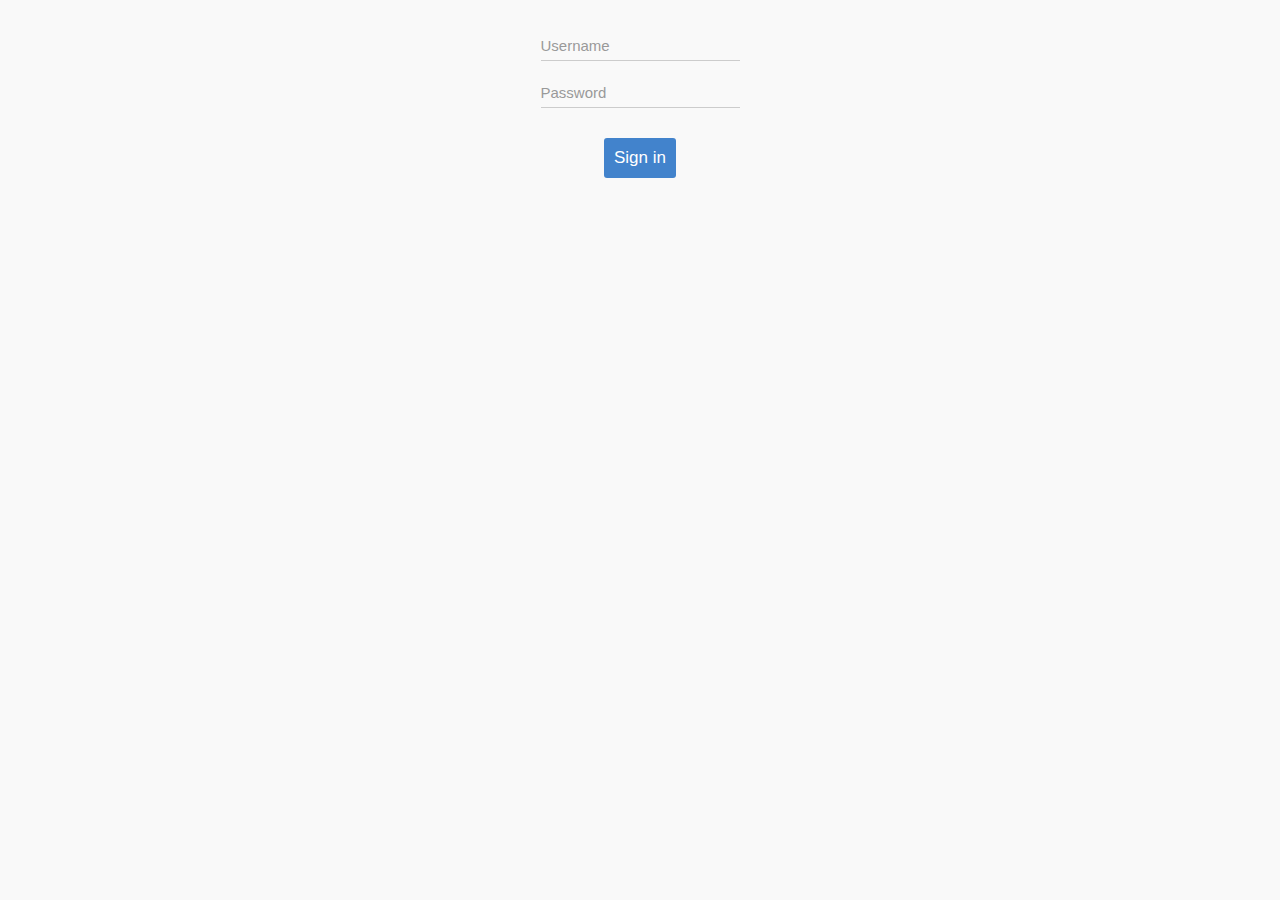
<file: src/main/resources/public/index.html>
<!DOCTYPE html>
<html lang="en">
<head>
  <meta charset="UTF-8">
  <title>Onsen UI Memo App 2.0</title>

  <script src="lib/onsen/js/onsenui.js"></script>

  <script src="js/app.js"></script>
  <script src="js/repository.js"></script>
  <script src="js/services.js"></script>
  <script src="js/controllers.js"></script>

  <link rel="stylesheet" href="lib/onsen/css/onsenui.css">
  <link rel="stylesheet" href="lib/onsen/css/onsen-css-components.css">
  <link rel="stylesheet" href="style.css">

</head>

<body>

  <!-- First navigation component: Navigator. This will remain always on top of the app. -->
  <ons-navigator id="myNavigator" page="login.html">
  </ons-navigator>

  <template id="login.html">
    <ons-page>
      <ons-splitter id="login">
        <ons-splitter-content page="html/login.html">
        </ons-splitter-content>
      </ons-splitter>
    </ons-page>
  </template>

  <!-- Second navigation component: Splitter. This will disappear if the first component changes its content. -->
  <template id="home.html">
    <ons-page>
      <ons-splitter id="mySplitter">
        <ons-splitter-side page="html/menu.html" swipeable width="250px" collapse swipe-target-width="50px">
        </ons-splitter-side>
        <ons-splitter-content page="tabbar.html">
        </ons-splitter-content>
      </ons-splitter>
    </ons-page>
  </template>

  <!-- Third navigation component: Tabbar. This will disappear if the first or second components change their content. -->
  <template id="tabbar.html">
    <ons-page id="tabbarPage">
      <ons-toolbar>
        <div class="left">
          <!-- Toolbar-button with different icons depending on the platform. -->
          <ons-toolbar-button component="button/menu">
            <ons-icon icon="ion-navicon, material:md-menu" size="32px, material:24px"></ons-icon>
          </ons-toolbar-button>
        </div>
        <div class="center">Simrah Fashion</div>
        <div class="right">
          <!-- Toolbar-button  only visible for iOS/other. -->
          <ons-if platform="ios other">
            <ons-toolbar-button component="button/new-sale">New</ons-toolbar-button>
          </ons-if>
        </div>
      </ons-toolbar>

      <!-- Floating Action Button only visible for Android. -->
      <ons-if platform="android">
        <ons-fab position="right bottom" component="button/new-sale">
          <ons-icon icon="md-edit"></ons-icon>
        </ons-fab>
      </ons-if>

      <!-- Auto-positioned Tabbar: top on Android, bottom on iOS/other. -->
      <ons-tabbar id="myTabbar" position="auto">
        <ons-tab page="html/sales.html" label="Today's Sales" active>
        </ons-tab>
        <ons-tab page="html/product.html" label="Products">
        </ons-tab>
      </ons-tabbar>
    </ons-page>
  </template>

</body>

</html>
</file>
<file: src/main/resources/public/lib/onsen/css/onsenui.css>
/*! onsenui - v2.5.1 - 2017-07-24 */
/*
Copyright 2013-2015 ASIAL CORPORATION

Licensed under the Apache License, Version 2.0 (the "License");
you may not use this file except in compliance with the License.
You may obtain a copy of the License at

   http://www.apache.org/licenses/LICENSE-2.0

Unless required by applicable law or agreed to in writing, software
distributed under the License is distributed on an "AS IS" BASIS,
WITHOUT WARRANTIES OR CONDITIONS OF ANY KIND, either express or implied.
See the License for the specific language governing permissions and
limitations under the License.

 */

@import url("ionicons/css/ionicons.min.css");
@import url("material-design-iconic-font/css/material-design-iconic-font.min.css");
@import url("font_awesome/css/font-awesome.min.css");

/* custom elements */
ons-page, ons-navigator,
ons-split-view, ons-sliding-menu, ons-tabbar,
ons-gesture-detector {
  display: block;
}

ons-navigator,
ons-tabbar,
ons-splitter,
ons-action-sheet,
ons-dialog,
ons-toast,
ons-alert-dialog {
  position: absolute;
  top: 0;
  left: 0;
  bottom: 0;
  right: 0;
  overflow: hidden;
}

ons-toast {
  pointer-events: none;
}

ons-toast .toast {
  pointer-events: auto;
}

ons-tab {
  -webkit-transform: translate3d(0, 0, 0);
          transform: translate3d(0, 0, 0);
}

ons-page, ons-navigator, ons-tabbar, ons-sliding-menu, ons-split-view, ons-dialog, ons-alert-dialog, ons-action-sheet, ons-toast {
  z-index: 2;
}

ons-fab, ons-speed-dial {
  z-index: 10001;
}

* {
  -webkit-touch-callout: none;
  -webkit-user-select: none;
  -webkit-tap-highlight-color: rgba(0, 0, 0, 0) !important;
}

input, textarea {
  -webkit-user-select: auto;
  -moz-user-select: text;
}

ons-toolbar:not([inline]), ons-bottom-toolbar {
  position: absolute;
  left: 0;
  right: 0;
  z-index: 10000;
}
ons-toolbar:not([inline]) {
  top: 0;
}
ons-bottom-toolbar {
  bottom: 0;
}

.page, .page__content {
  background-color: transparent !important;
  background: transparent !important;
}

.page__content {
  overflow: auto;
  -webkit-overflow-scrolling: touch;
  z-index: 0;
  -ms-touch-action: pan-y;
}

.page.overflow-visible,
.page.overflow-visible .page,
.page.overflow-visible .page__content,
.page.overflow-visible ons-navigator,
.page.overflow-visible ons-splitter {
  overflow: visible;
}

.page.overflow-visible .page__content.content-swiping,
.page.overflow-visible .page__content.content-swiping .page,
.page.overflow-visible .page__content.content-swiping .page__content {
  overflow: auto;
}

.toolbar:not(.toolbar--transparent) + .page__background,
.toolbar:not(.toolbar--cover-content) + .page__background + .page__content {
  top: 44px;
}

.toolbar.toolbar--cover-content + .page__background + .page__content {
  padding-top: 44px;
}

.toolbar--material:not(.toolbar--transparent) + .page__background,
.toolbar--material:not(.toolbar--cover-content) + .page__background + .page__content {
  top: 56px;
}

.toolbar--material.toolbar--cover-content + .page__background + .page__content {
  padding-top: 56px;
}

.page[status-bar-fill] > .page__content {
  top: 20px;
}

.page[status-bar-fill] > .toolbar {
  padding-top: 20px;
  box-sizing: content-box;
}

.page[status-bar-fill] > .toolbar + .page__background + .page__content {
  top: 64px;
}

.page[status-bar-fill] > .toolbar--material + .page__background + .page__content {
  top: 76px;
}

ons-tabbar[status-bar-fill] > .tabbar--top__content {
  top: 71px;
}

ons-tabbar[status-bar-fill] > .tabbar--top {
  padding-top: 22px;
}

ons-tabbar[position="top"] .page[status-bar-fill] > .page__content {
  top: 0px;
}

.toolbar + .page__background + .page__content ons-tabbar[status-bar-fill] > .tabbar--top {
  top: 0px;
}

.toolbar + .page__background + .page__content ons-tabbar[status-bar-fill] > .tabbar--top__content {
  top: 49px;
}

.page-with-bottom-toolbar > .page__content {
  bottom: 44px;
}

.page__content > .list:not(.list--material):first-child {
  margin-top: -1px; /* Avoid double border with toolbar */
}

ons-action-sheet[disabled],
ons-dialog[disabled],
ons-alert-dialog[disabled],
ons-popover[disabled] {
  pointer-events: none;
  opacity: 0.75;
}

ons-list-item[disabled] {
   pointer-events: none;
}

ons-range[disabled] {
  opacity: 0.3;
  pointer-events: none;
}

ons-pull-hook {
  position: relative;
  display: block;
  margin: auto;
  text-align: center;
  z-index: 20002;
}

ons-splitter, ons-splitter-mask, ons-splitter-content, ons-splitter-side {
  display: block;
  position: absolute;
  left: 0;
  right: 0;
  top: 0;
  bottom: 0;
  box-sizing: border-box;
  z-index: 0;
}

ons-splitter-mask {
  z-index: 4;
  background-color: rgba(0, 0, 0, 0.1);
  display: none;
  opacity: 0;
}

ons-splitter-content {
  z-index: 2;
}

ons-splitter-side {
  right: auto;
  z-index: 2;
}

ons-splitter-side[side="right"] {
  right: 0;
  left: auto;
}

ons-splitter-side[mode="collapse"] {
  z-index: 5;
  left: auto;
  right: 100%;
}

ons-splitter-side[side="right"][mode="collapse"] {
  right: auto;
  left: 100%;
}

ons-splitter-side[mode="split"] {
  z-index: 3;
}

ons-toolbar-button > ons-icon[icon*="ion-"] {
  font-size: 26px;
}

ons-range, ons-select {
  display: inline-block;
}

ons-range > input {
  min-width: 50px;
  width: 100%;
}

ons-select > select {
  width: 100%;
}

/*
Copyright 2013-2015 ASIAL CORPORATION

Licensed under the Apache License, Version 2.0 (the "License");
you may not use this file except in compliance with the License.
You may obtain a copy of the License at

   http://www.apache.org/licenses/LICENSE-2.0

Unless required by applicable law or agreed to in writing, software
distributed under the License is distributed on an "AS IS" BASIS,
WITHOUT WARRANTIES OR CONDITIONS OF ANY KIND, either express or implied.
See the License for the specific language governing permissions and
limitations under the License.

 */

ons-carousel {
  display: block;
  position: relative;
  width: 100%;
  overflow: hidden;
}

ons-carousel-item {
  display: block;
  height: 100%;
  visibility: hidden;
}

ons-carousel[fullscreen] {
  position: absolute;
  top: 0px;
  right: 0px;
  left: 0px;
  bottom: 0px;
  box-sizing: border-box;
}

ons-carousel[disabled] {
  pointer-events: none;
  opacity: 0.75;
}

ons-row {
  display: -webkit-box;
  display: -webkit-flex;
  display: -moz-box;
  display: -moz-flex;
  display: -ms-flexbox;
  display: flex;
  -webkit-flex-wrap: wrap;
          flex-wrap: wrap;
  width: 100%;
  box-sizing: border-box;
}

ons-row[vertical-align="top"], ons-row[align="top"] {
  -webkit-box-align: start;
  box-align: start;
  -ms-flex-align: start;
  -webkit-align-items: flex-start;
  -moz-align-items: flex-start;
  align-items: flex-start;
}

ons-row[vertical-align="bottom"], ons-row[align="bottom"] {
  -webkit-box-align: end;
  box-align: end;
  -ms-flex-align: end;
  -webkit-align-items: flex-end;
  -moz-align-items: flex-end;
  align-items: flex-end;
}

ons-row[vertical-align="center"], ons-row[align="center"] {
  -webkit-box-align: center;
  box-align: center;
  -ms-flex-align: center;
  -webkit-align-items: center;
  -moz-align-items: center;
  align-items: center;
  text-align: inherit;
}

ons-row + ons-row {
  padding-top: 0;
}

ons-col {
  -webkit-box-flex: 1;
  -webkit-flex: 1;
  -moz-box-flex: 1;
  -moz-flex: 1;
  -ms-flex: 1;
  flex: 1;
  display: block;
  width: 100%;
  box-sizing: border-box;
}

ons-col[vertical-align="top"], ons-col[align="top"] {
  -webkit-align-self: flex-start;
  -moz-align-self: flex-start;
  -ms-flex-item-align: start;
  align-self: flex-start;
}

ons-col[vertical-align="bottom"], ons-col[align="bottom"] {
  -webkit-align-self: flex-end;
  -moz-align-self: flex-end;
  -ms-flex-item-align: end;
  align-self: flex-end; }

ons-col[vertical-align="center"], ons-col[align="center"] {
  -webkit-align-self: center;
  -moz-align-self: center;
  -ms-flex-item-align: center;
  text-align: inherit;
}


/*
Copyright 2013-2015 ASIAL CORPORATION

Licensed under the Apache License, Version 2.0 (the "License");
you may not use this file except in compliance with the License.
You may obtain a copy of the License at

   http://www.apache.org/licenses/LICENSE-2.0

Unless required by applicable law or agreed to in writing, software
distributed under the License is distributed on an "AS IS" BASIS,
WITHOUT WARRANTIES OR CONDITIONS OF ANY KIND, either express or implied.
See the License for the specific language governing permissions and
limitations under the License.

 */

.ons-icon {
  display: inline-block;
  line-height: inherit;
  font-style: normal;
  font-weight: normal;
  -webkit-font-smoothing: antialiased;
  -moz-osx-font-smoothing: grayscale;
}

:not(ons-toolbar-button):not(ons-action-sheet-button) > .ons-icon--ion {
  line-height: 0.75em;
  vertical-align: -25%;
}

ons-icon[spin] {
  -webkit-animation: ons-icon-spin 2s infinite linear;
  -moz-animation: ons-icon-spin 2s infinite linear;
  animation: ons-icon-spin 2s infinite linear;
}

@-moz-keyframes ons-icon-spin {
  0% {
    -moz-transform: rotate(0deg);
  }
  100% {
    -moz-transform: rotate(359deg);
  }
}

@-webkit-keyframes ons-icon-spin {
  0% {
    -webkit-transform: rotate(0deg);
  }
  100% {
    -webkit-transform: rotate(359deg);
  }
}

@keyframes ons-icon-spin {
  0% {
    -webkit-transform: rotate(0deg);
    transform: rotate(0deg);
  }
  100% {
    -webkit-transform: rotate(359deg);
    transform: rotate(359deg);
  }
}

.ons-icon[rotate="90"] {
  -webkit-transform: rotate(90deg);
  -moz-transform: rotate(90deg);
  transform: rotate(90deg);
}

.ons-icon[rotate="180"] {
  -webkit-transform: rotate(180deg);
  -moz-transform: rotate(180deg);
  transform: rotate(180deg);
}

.ons-icon[rotate="270"] {
  -webkit-transform: rotate(270deg);
  -moz-transform: rotate(270deg);
  transform: rotate(270deg);
}

ons-icon[fixed-width] {
  width: 1.28571429em;
  text-align: center;
}

.ons-icon--lg {
  font-size: 1.33333333em;
  line-height: 0.75em;
  vertical-align: -15%;
}

.ons-icon--2x {
  font-size: 2em;
}

.ons-icon--3x {
  font-size: 3em;
}

.ons-icon--4x {
  font-size: 4em;
}

.ons-icon--5x {
  font-size: 5em;
}

ons-input, ons-radio, ons-checkbox, ons-search-input {
  display: inline-block;
  position: relative;
}

ons-input .text-input,
ons-search-input .search-input {
  width: 100%;
  display: inline-block;
}

ons-input .text-input__label:not(.text-input--material__label) {
  display: none;
}

ons-input:not([float]) .text-input--material__label--active {
  display: none;
}

ons-input[disabled],
ons-radio[disabled],
ons-checkbox[disabled],
ons-search-input[disabled] {
  opacity: 0.5;
  pointer-events: none;
}

ons-input input.text-input--material::-webkit-input-placeholder {
  color: transparent;
}

ons-input input.text-input--material::-moz-placeholder {
  color: transparent;
}

ons-input input.text-input--material:-ms-input-placeholder {
  color: transparent;
}

/*
Copyright 2013-2015 ASIAL CORPORATION

Licensed under the Apache License, Version 2.0 (the "License");
you may not use this file except in compliance with the License.
You may obtain a copy of the License at

   http://www.apache.org/licenses/LICENSE-2.0

Unless required by applicable law or agreed to in writing, software
distributed under the License is distributed on an "AS IS" BASIS,
WITHOUT WARRANTIES OR CONDITIONS OF ANY KIND, either express or implied.
See the License for the specific language governing permissions and
limitations under the License.

 */

ons-progress-bar {
  display: block;
}

ons-progress-circular {
  display: inline-block;
  width: 32px;
  height: 32px;
}

ons-progress-circular > svg.progress-circular {
  width: 100%;
  height: 100%;
}

/*
Copyright 2013-2015 ASIAL CORPORATION

Licensed under the Apache License, Version 2.0 (the "License");
you may not use this file except in compliance with the License.
You may obtain a copy of the License at

   http://www.apache.org/licenses/LICENSE-2.0

Unless required by applicable law or agreed to in writing, software
distributed under the License is distributed on an "AS IS" BASIS,
WITHOUT WARRANTIES OR CONDITIONS OF ANY KIND, either express or implied.
See the License for the specific language governing permissions and
limitations under the License.

 */
.ripple {
  display: block;
  position: absolute;
  overflow: hidden;
  top: 0;
  left: 0;
  right: 0;
  bottom: 0;
  pointer-events: none;
}

.ripple__background {
  background: rgba(255, 255, 255, 0.2);
  position: absolute;
  top: 0;
  left: 0;
  right: 0;
  bottom: 0;
  opacity: 0;
  pointer-events: none;
}

.ripple__wave {
  background: rgba(255, 255, 255, 0.2);
  width: 0;
  height: 0;
  border-radius: 50%;
  position: absolute;
  top: 0;
  left: 0;
  z-index: 0;
  pointer-events: none;
}

/* FIXME */
ons-list-item .ripple__wave,
ons-list-item .ripple__background,
.button--material--flat .ripple__wave,
.button--material--flat .ripple__background {
  background: rgba(189, 189, 189, 0.3);
}

.ripple--light-gray__wave,
.ripple--light-gray__background {
  background: rgba(189, 189, 189, 0.3);
}


/*
Copyright 2013-2015 ASIAL CORPORATION

Licensed under the Apache License, Version 2.0 (the "License");
you may not use this file except in compliance with the License.
You may obtain a copy of the License at

   http://www.apache.org/licenses/LICENSE-2.0

Unless required by applicable law or agreed to in writing, software
distributed under the License is distributed on an "AS IS" BASIS,
WITHOUT WARRANTIES OR CONDITIONS OF ANY KIND, either express or implied.
See the License for the specific language governing permissions and
limitations under the License.

*/

ons-sliding-menu {
  position: absolute;
  left: 0px;
  right: 0px;
  top: 0px;
  bottom: 0px;
  z-index: 0;
  overflow-x: hidden;
}

.onsen-sliding-menu__menu,
.onsen-sliding-menu__main {
  position: absolute;
  top: 0px;
  left: 0px;
  bottom: 0px;
  right: 0px;
  z-index: 0;
  margin: 0;
  padding: 0;
}

.onsen-sliding-menu__menu {
  opacity: 0;
}


/*
Copyright 2013-2015 ASIAL CORPORATION

Licensed under the Apache License, Version 2.0 (the "License");
you may not use this file except in compliance with the License.
You may obtain a copy of the License at

   http://www.apache.org/licenses/LICENSE-2.0

Unless required by applicable law or agreed to in writing, software
distributed under the License is distributed on an "AS IS" BASIS,
WITHOUT WARRANTIES OR CONDITIONS OF ANY KIND, either express or implied.
See the License for the specific language governing permissions and
limitations under the License.

*/

ons-split-view {
  position: absolute;
  left: 0px;
  right: 0px;
  top: 0px;
  bottom: 0px;
  z-index: 0;
  overflow: hidden;
}

.onsen-split-view__secondary {
  opacity: 0;
  width: 100%;
}

.onsen-split-view__secondary,
.onsen-split-view__main {
  position: absolute;
  top: 0px;
  left: 0px;
  bottom: 0px;
  right: 0px;
  z-index: 0;
  overflow-x: hidden; 
}
</file>
<file: src/main/resources/public/style.css>
/*****************
 *** Custom CSS ***
 *****************/

ons-input[type=text] {
  width: 90%;
}

ons-button[modifier=large] {
  width: initial;
  margin: 10px;
}

ons-splitter-side[side="left"][animation="overlay"] {
  border-right: 1px solid rgba(0, 0, 0, 0.1);
}

.highlight {
  background-color: lightyellow;
  color: rgba(255, 0, 0, 0.7);
}

.left-label {
  width: 30%;
  font-size: 16px;
  color: #666
}



/********************
 *** Animation CSS ***
 ********************/

#tabbarPage .list {
  background-color: grey;
  overflow-x: hidden;
  margin-top: -1px;
  border-bottom: 1px solid #ccc;
}

#tabbarPage .list-item {
  min-height: 0;
  height: 44px;
  background-color: white;
  margin: 1px 0 -1px 0;
}

#tabbarPage .list-item--material {
  height: 56px;
}

.list-title {
  margin-top: 12px;
}

.hide-children * {
  overflow: hidden;
}

.animation-swipe-right {
  pointer-events: none;
  -webkit-animation: swipe-right .9s ease-in-out forwards;
          animation: swipe-right .9s ease-in-out forwards;
}

.animation-swipe-left {
  pointer-events: none;
  -webkit-animation: swipe-left .9s ease-in-out forwards;
          animation: swipe-left .9s ease-in-out forwards;
}

.animation-remove {
  pointer-events: none;
  -webkit-animation: remove .7s ease-in-out forwards;
          animation: remove .7s ease-in-out forwards;
}

@-webkit-keyframes swipe-right {
  0% {
    -webkit-transform: translateX(0);
            transform: translateX(0);
  }
  10% {
    -webkit-transform: translateX(-3%);
            transform: translateX(-3%);
  }
  100% {
    -webkit-transform: translateX(100%);
            transform: translateX(100%);
    height: 0;
    opacity: 0.3;
  }
}

@keyframes swipe-right {
  0% {
    -webkit-transform: translateX(0);
            transform: translateX(0);
  }
  10% {
    -webkit-transform: translateX(-3%);
            transform: translateX(-3%);
  }
  100% {
    -webkit-transform: translateX(100%);
            transform: translateX(100%);
    height: 0;
    opacity: 0.3;
  }
}

@-webkit-keyframes swipe-left {
  0% {
    -webkit-transform: translateX(0);
            transform: translateX(0);
  }
  10% {
    -webkit-transform: translateX(3%);
            transform: translateX(3%);
  }
  100% {
    -webkit-transform: translateX(-100%);
            transform: translateX(-100%);
    height: 0;
    opacity: 0.3;
  }
}

@keyframes swipe-left {
  0% {
    -webkit-transform: translateX(0);
            transform: translateX(0);
  }
  10% {
    -webkit-transform: translateX(3%);
            transform: translateX(3%);
  }
  100% {
    -webkit-transform: translateX(-100%);
            transform: translateX(-100%);
    height: 0;
    opacity: 0.3;
  }
}

@-webkit-keyframes remove {
  0% {
    opacity: 1;
  }
  100% {
    opacity: 0.1;
    height: 0;
  }
}

@keyframes remove {
  0% {
    opacity: 1;
  }
  100% {
    opacity: 0.1;
    height: 0;
  }
}

.header_list{
  font-size:20px;
}
</file>
